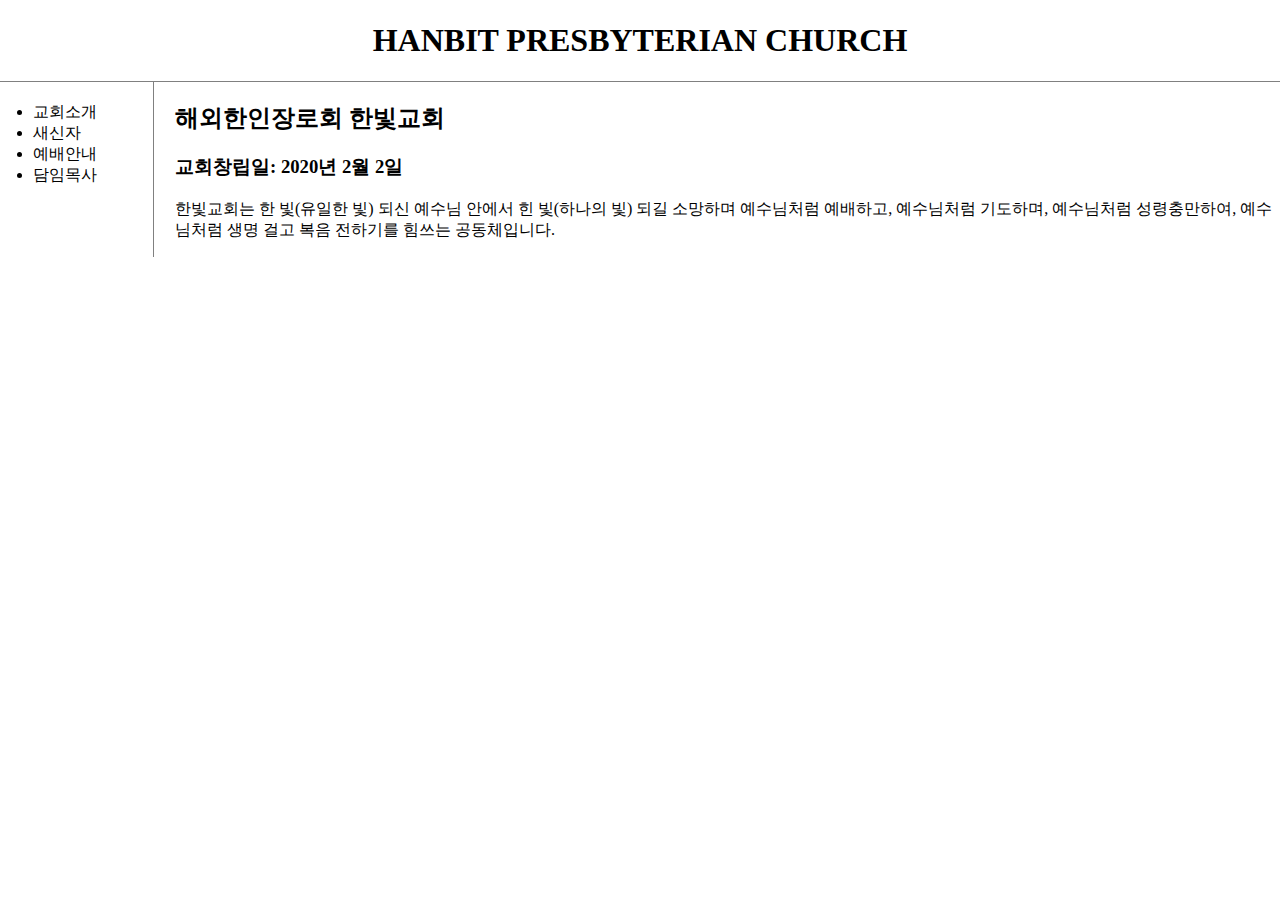
<file: church.html>
<!DOCTYPE html>
<html lang="en" dir="ltr">
  <head>
    <meta charset="utf-8">
    <title>Hanbit Presbyterian Church</title>
    <link rel="stylesheet" href="style.css">
  </head>
  <body>
   <h1><a href="https://krnztmk.github.io/hanbit/index.html">HANBIT PRESBYTERIAN CHURCH</a></h1>
      <div id="grid">
       <ul>
        <li><a href="https://krnztmk.github.io/hanbit/church.html">교회소개</a></li>
        <li><a href="https://krnztmk.github.io/hanbit/thenews.html">새신자</a></li>
        <li><a href="https://krnztmk.github.io/hanbit/services.html">예배안내</a></li>
        <li><a href="https://krnztmk.github.io/hanbit/pastor.html">담임목사</a></li>
       </ul>
        <div id="article">
          <h2>해외한인장로회 한빛교회</h2>
            <h3>교회창립일: 2020년 2월 2일</h3>
            <p>한빛교회는 한 빛(유일한 빛) 되신 예수님 안에서 힌 빛(하나의 빛) 되길 소망하며
            예수님처럼 예배하고, 예수님처럼 기도하며, 예수님처럼 성령충만하여,
            예수님처럼 생명 걸고 복음 전하기를 힘쓰는 공동체입니다.
            </p>
        </div>
      </div>
  </body>
</html>
</file>
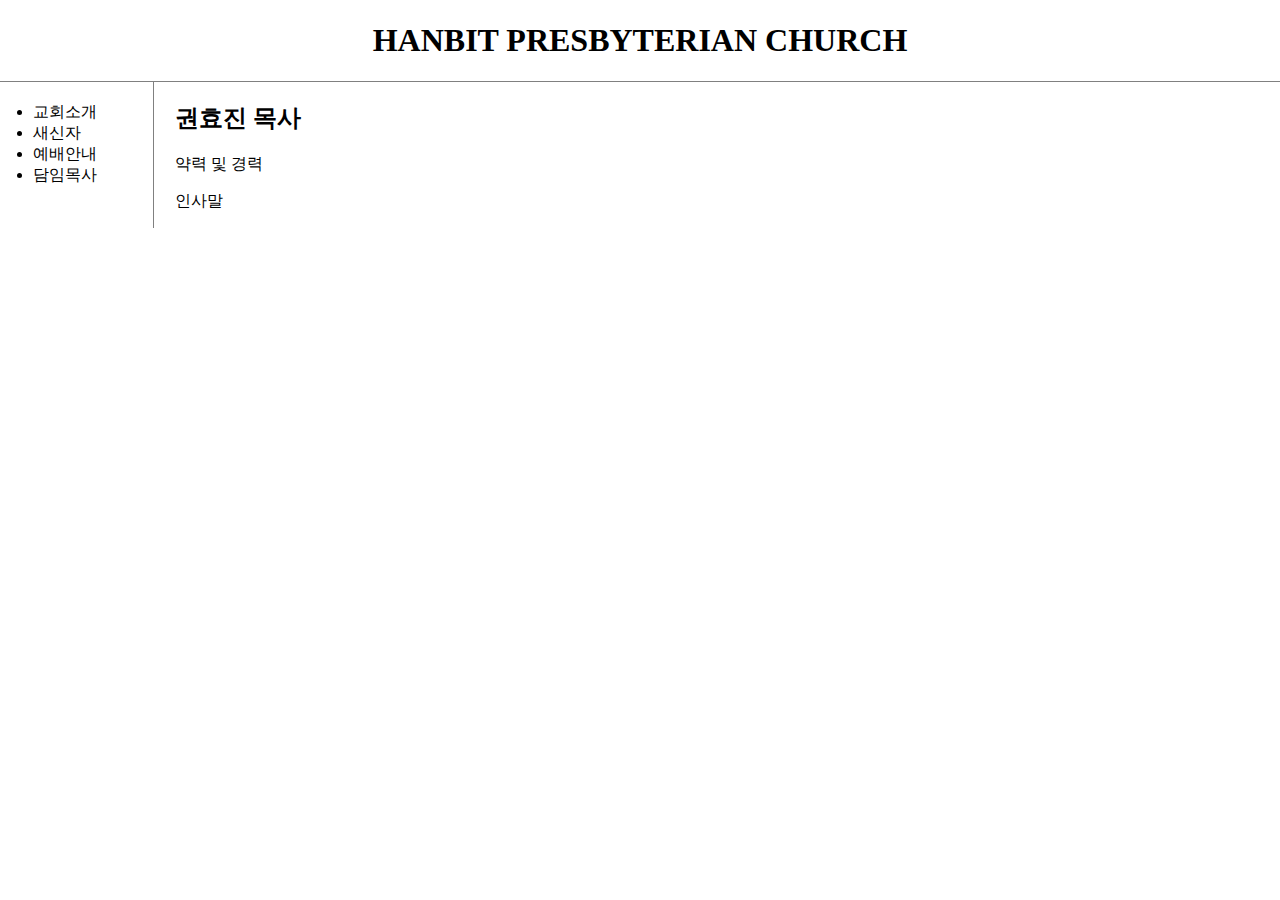
<file: pastor.html>
<!DOCTYPE html>
<html lang="en" dir="ltr">
  <head>
    <meta charset="utf-8">
    <title>Hanbit Presbyterian Church</title>
    <link rel="stylesheet" href="style.css">
  </head>
  <body>
    <h1><a href="https://krnztmk.github.io/hanbit/index.html">HANBIT PRESBYTERIAN CHURCH</a></h1>
    <div id="grid">
      <ul>
        <li><a href="https://krnztmk.github.io/hanbit/church.html">교회소개</a></li>
        <li><a href="https://krnztmk.github.io/hanbit/thenews.html">새신자</a></li>
        <li><a href="https://krnztmk.github.io/hanbit/services.html">예배안내</a></li>
        <li><a href="https://krnztmk.github.io/hanbit/pastor.html">담임목사</a></li>
        </ul>
      <div id="article">
        <h2>권효진 목사</h2>
        <p>약력 및 경력</p>
        <p>인사말</p>
      </div>
    </div>
  </body>
</html>
</file>
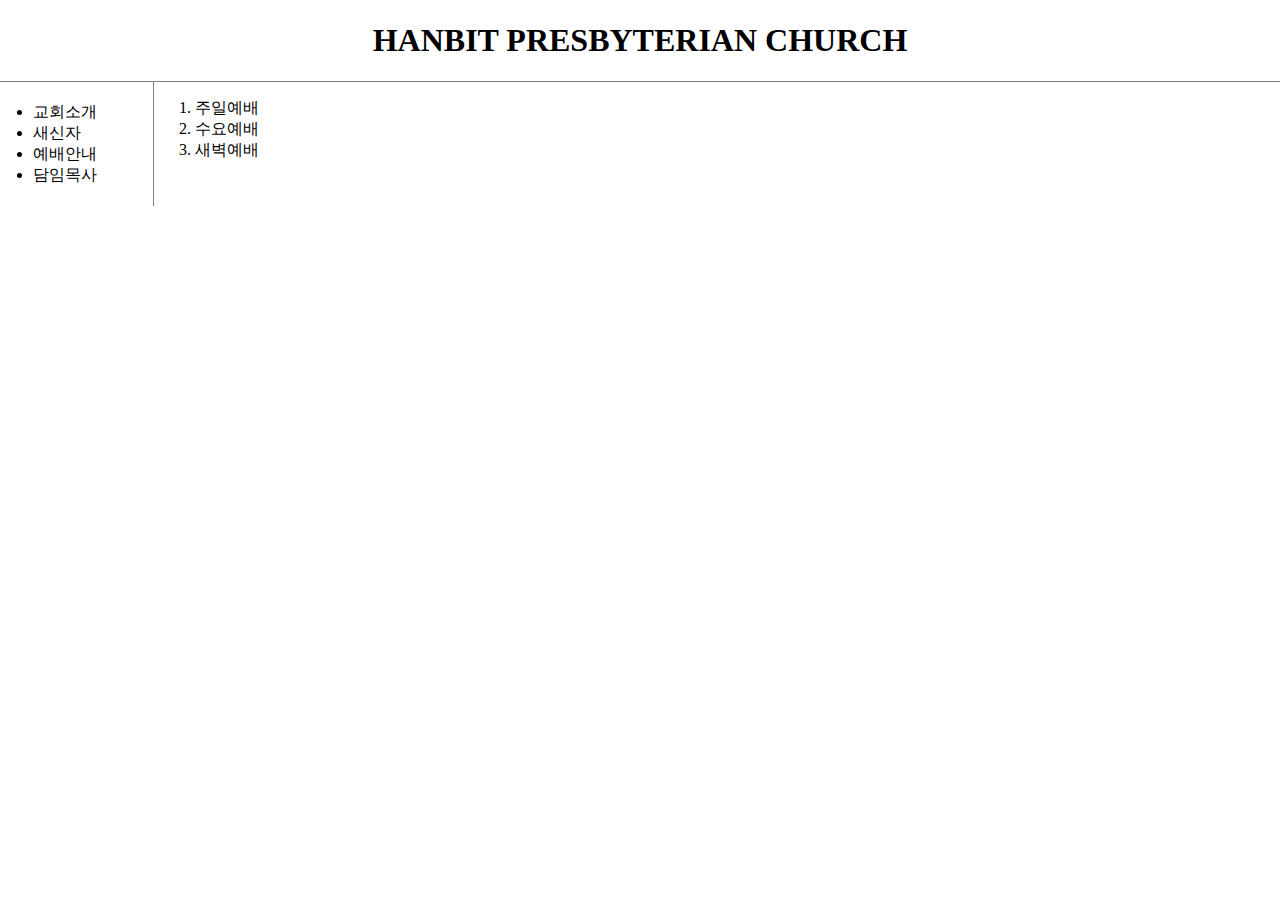
<file: services.html>
<!DOCTYPE html>
<html lang="en" dir="ltr">
  <head>
    <meta charset="utf-8">
    <title>Hanbit Presbyterian Church</title>
    <link rel="stylesheet" href="style.css">
  </head>
  <body>
    <h1><a href="https://krnztmk.github.io/hanbit/index.html">HANBIT PRESBYTERIAN CHURCH</a></h1>
    <div id="grid">
      <ul>
        <li><a href="https://krnztmk.github.io/hanbit/church.html">교회소개</a></li>
        <li><a href="https://krnztmk.github.io/hanbit/thenews.html">새신자</a></li>
        <li><a href="https://krnztmk.github.io/hanbit/services.html">예배안내</a></li>
        <li><a href="https://krnztmk.github.io/hanbit/pastor.html">담임목사</a></li>
      </ul>
      <div id="article">
        <ol>
          <li>주일예배</li>
          <li>수요예배</li>
          <li>새벽예배</li>
        </ol>
      </div>
    </div>
  </body>
</html>
</file>
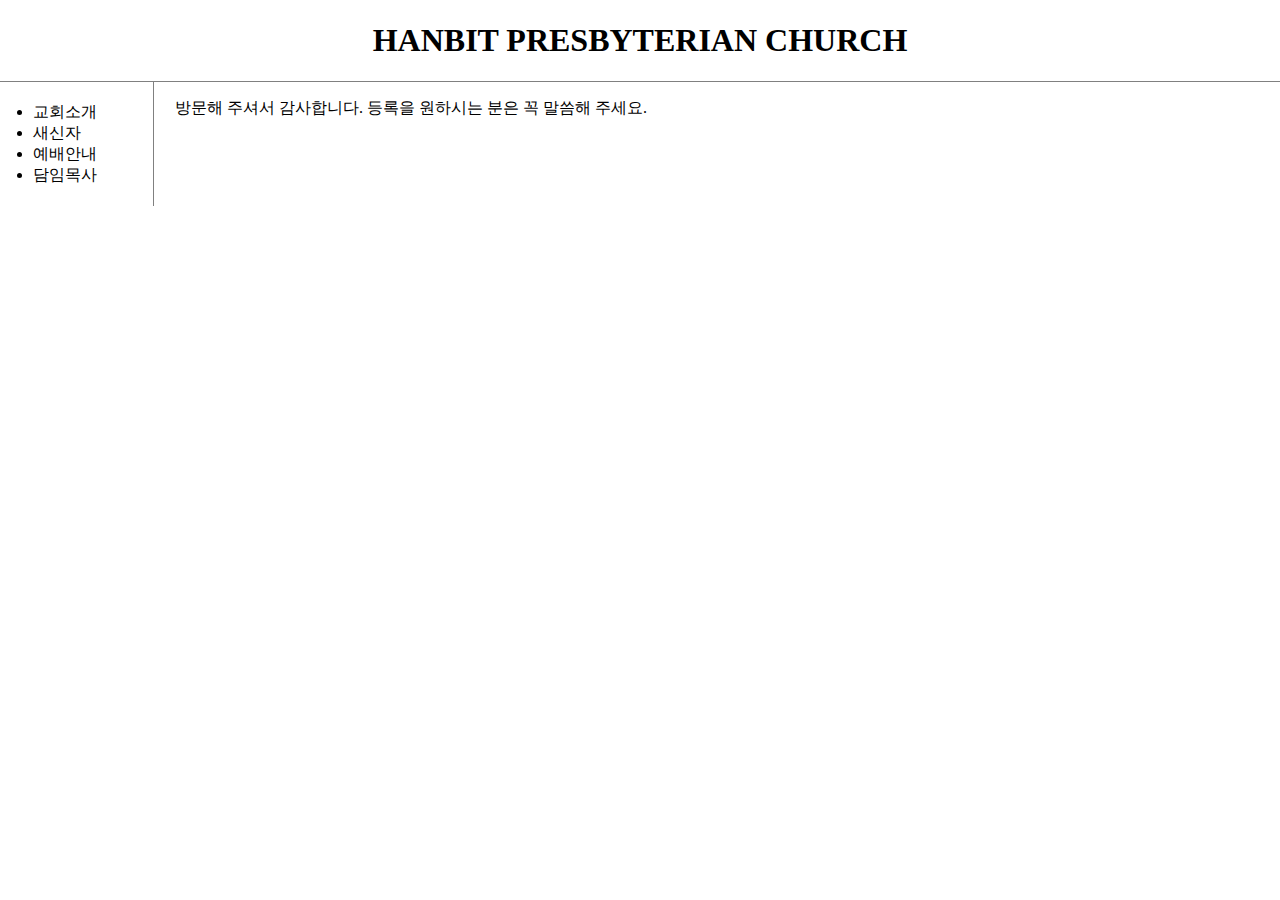
<file: thenews.html>
<!DOCTYPE html>
<html lang="en" dir="ltr">
  <head>
    <meta charset="utf-8">
    <title>Hanbit Presbyterian Church</title>
    <link rel="stylesheet" href="style.css">
  </head>
  <body>
    <h1><a href="https://krnztmk.github.io/hanbit/index.html">HANBIT PRESBYTERIAN CHURCH</a></h1>
    <div id="grid">
      <ul>
        <li><a href="https://krnztmk.github.io/hanbit/church.html">교회소개</a></li>
        <li><a href="https://krnztmk.github.io/hanbit/thenews.html">새신자</a></li>
        <li><a href="https://krnztmk.github.io/hanbit/services.html">예배안내</a></li>
        <li><a href="https://krnztmk.github.io/hanbit/pastor.html">담임목사</a></li>
        </ul>
      <div id="article">
        <p>방문해 주셔서 감사합니다. 등록을 원하시는 분은 꼭 말씀해 주세요.</p>
      </div>
    </div>
  </body>
</html>
</file>
<file: style.css>
body {
  margin: 0;
}
h1 {
  border-bottom: 1px solid gray;
  text-align: center;
  padding: 22px;
  margin: 0;
}
a {
  color: black;
  text-decoration: none;
}
ul {
  border-right: 1px solid gray;
  width: 100px;
  margin: 0;
  padding: 20px;
}
#grid {
  display: grid;
  grid-template-columns: 150px 1fr;
}
#grid ul {
  padding-left: 33px;
}
#grid #article {
  padding-left: 25px;
}
@media(max-width:600px) {
  #grid {
    display: block;
  }
  ul {
    border-right: none;
}
  h1 {
    border-bottom: none;
  }
}
#article ol {
  padding-left: 20px;
}
</file>
